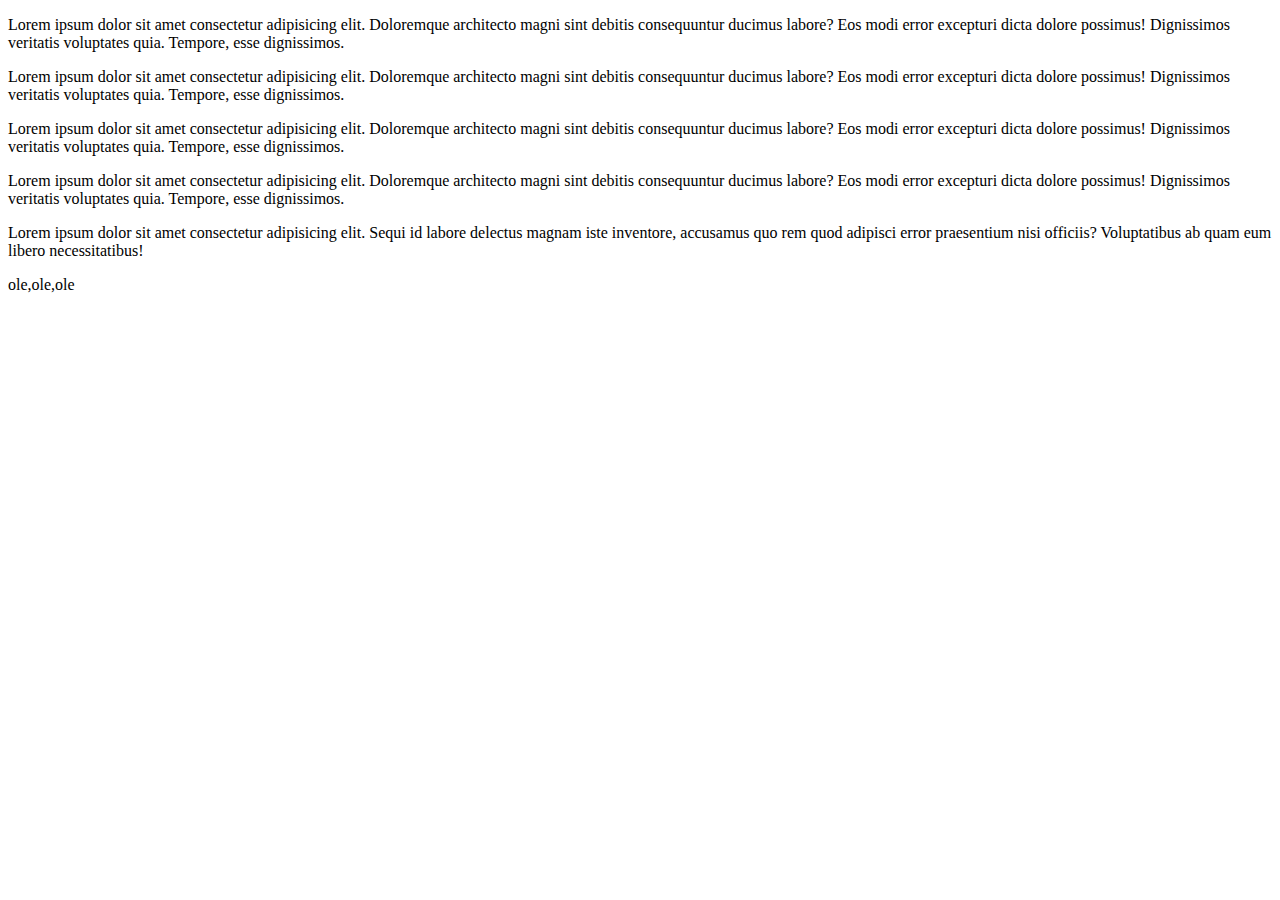
<file: index.html>
<!DOCTYPE html>
<html lang="es">

<head>
    <meta charset="UTF-8">
    <meta name="viewport" content="width=device-width, initial-scale=1.0">
    <title>lulastore</title>

    <link href="https://cdn.jsdelivr.net/npm/bootstrap@5.0.0-beta1/dist/css/bootstrap.min.css" rel="stylesheet"
        integrity="sha384-giJF6kkoqNQ00vy+HMDP7azOuL0xtbfIcaT9wjKHr8RbDVddVHyTfAAsrekwKmP1" crossorigin="anonymous">
</head>

<body>
    <main class="container d-flex align-items-center justify-content-center vh-100 vw-100">
        <div class="row">

            <!--Columna izquierda-->
            <div class="col-12 col-lg-9 bg-primary">
               <div class="row">
                <div class="col-12 col-lg-8 bg-dark">
                    <p>Lorem ipsum dolor sit amet consectetur adipisicing elit. Doloremque architecto magni sint debitis consequuntur ducimus labore? Eos modi error excepturi dicta dolore possimus! Dignissimos veritatis voluptates quia. Tempore, esse dignissimos.</p>

                </div>
                <div class="col-12 col-lg-4 bg-success">
                    <p>Lorem ipsum dolor sit amet consectetur adipisicing elit. Doloremque architecto magni sint debitis consequuntur ducimus labore? Eos modi error excepturi dicta dolore possimus! Dignissimos veritatis voluptates quia. Tempore, esse dignissimos.</p>

                </div>
                <div class="col-12 col-lg-4 bg-danger">
                    <p>Lorem ipsum dolor sit amet consectetur adipisicing elit. Doloremque architecto magni sint debitis consequuntur ducimus labore? Eos modi error excepturi dicta dolore possimus! Dignissimos veritatis voluptates quia. Tempore, esse dignissimos.</p>

                </div>
                <div class="col-12 col-lg-8 bg-warning">
                    <p>Lorem ipsum dolor sit amet consectetur adipisicing elit. Doloremque architecto magni sint debitis consequuntur ducimus labore? Eos modi error excepturi dicta dolore possimus! Dignissimos veritatis voluptates quia. Tempore, esse dignissimos.</p>

                </div>
               </div>
            </div>
            <!--Columna Derecha-->
            <div class="col-12 col-lg-3 bg-info">
                <p>Lorem ipsum dolor sit amet consectetur adipisicing elit. Sequi id labore delectus magnam iste inventore, accusamus quo rem quod adipisci error praesentium nisi officiis? Voluptatibus ab quam eum libero necessitatibus!</p>
                <p>ole,ole,ole</p>
            </div>
        </div>


    </main>
</body>

</html>
</file>
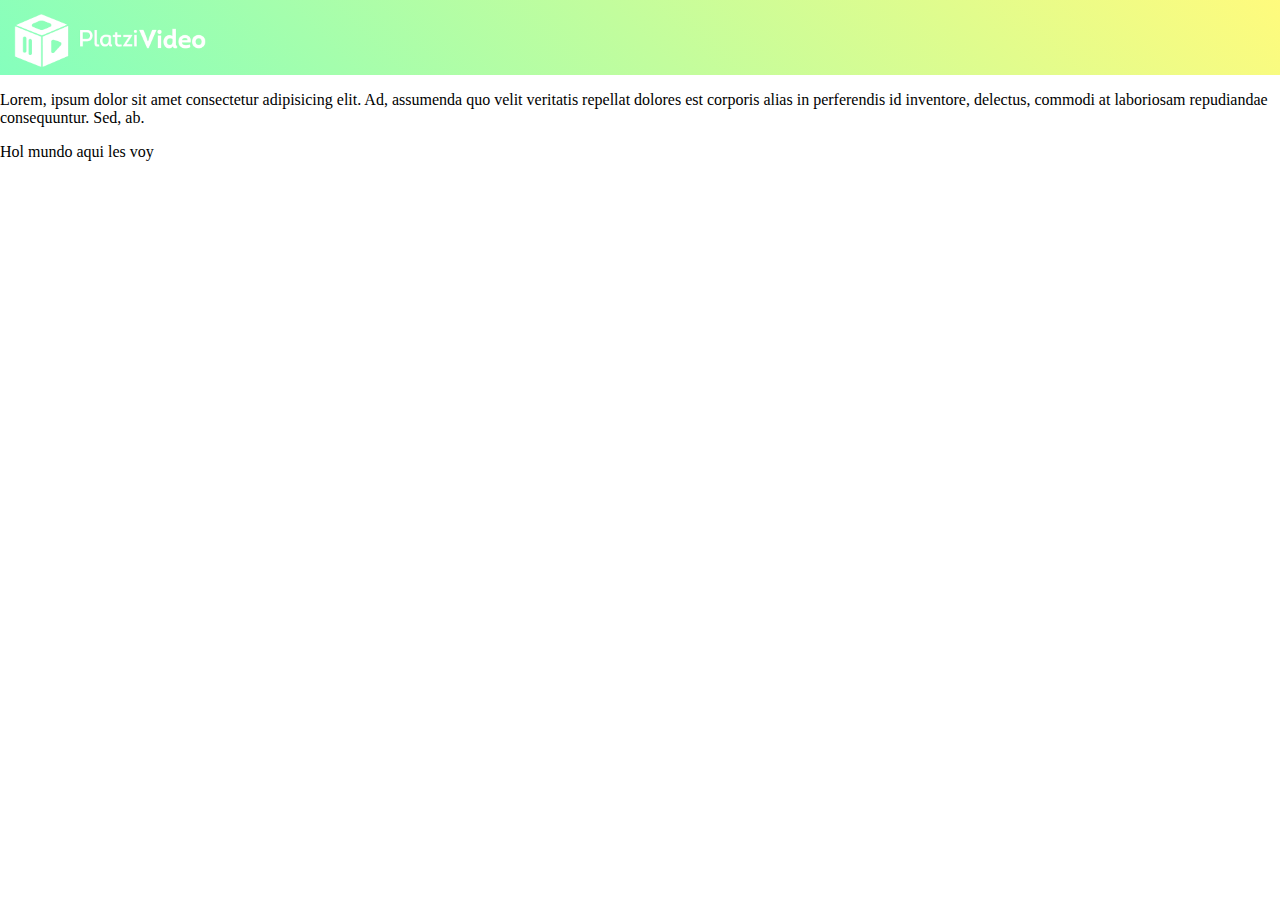
<file: ejemplo.html>
<!DOCTYPE html>
<html lang="en">

<head>
    <meta charset="UTF-8">
    <meta name="viewport" content="width=device-width, initial-scale=1.0">
    <title>Document</title>
    <link href="ejemplo.css" rel="stylesheet" type="text/css">
    <link href="https://cdn.jsdelivr.net/npm/bootstrap@5.0.0-beta1/dist/css/bootstrap.min.css" rel="stylesheet"
        integrity="sha384-giJF6kkoqNQ00vy+HMDP7azOuL0xtbfIcaT9wjKHr8RbDVddVHyTfAAsrekwKmP1" crossorigin="anonymous">
</head>

<body>
    <header>

        <img src="img/logo-platzi-video-BW2.png" alt="">

    </header>

    <main class="container d-flex align-items-center justify-content-center vh-100 vw-100">
        <div class="container">
            <div class="row">
                
                <div class="col-12 col-sm-6 col-md-4 bg-success ">
                    <p>Lorem, ipsum dolor sit amet consectetur adipisicing elit. Ad, assumenda quo velit veritatis
                        repellat dolores est corporis alias in perferendis id inventore, delectus, commodi at laboriosam
                        repudiandae consequuntur. Sed, ab.</p>
                </div>
                <div>

                    <p>Hol mundo aqui les voy</p>

                </div>
            </div>
        </div>

</body>

</html>
</file>
<file: ejemplo.css>
body {

    margin: 0px;

}

header{

    background-color: #85FFBD;
    background-image: linear-gradient(45deg, #85FFBD 0%, #FFFB7D 100%);
}
header img {

    width: 200px;
    margin-top: 10px;
    margin-left: 10px;

}
</file>
